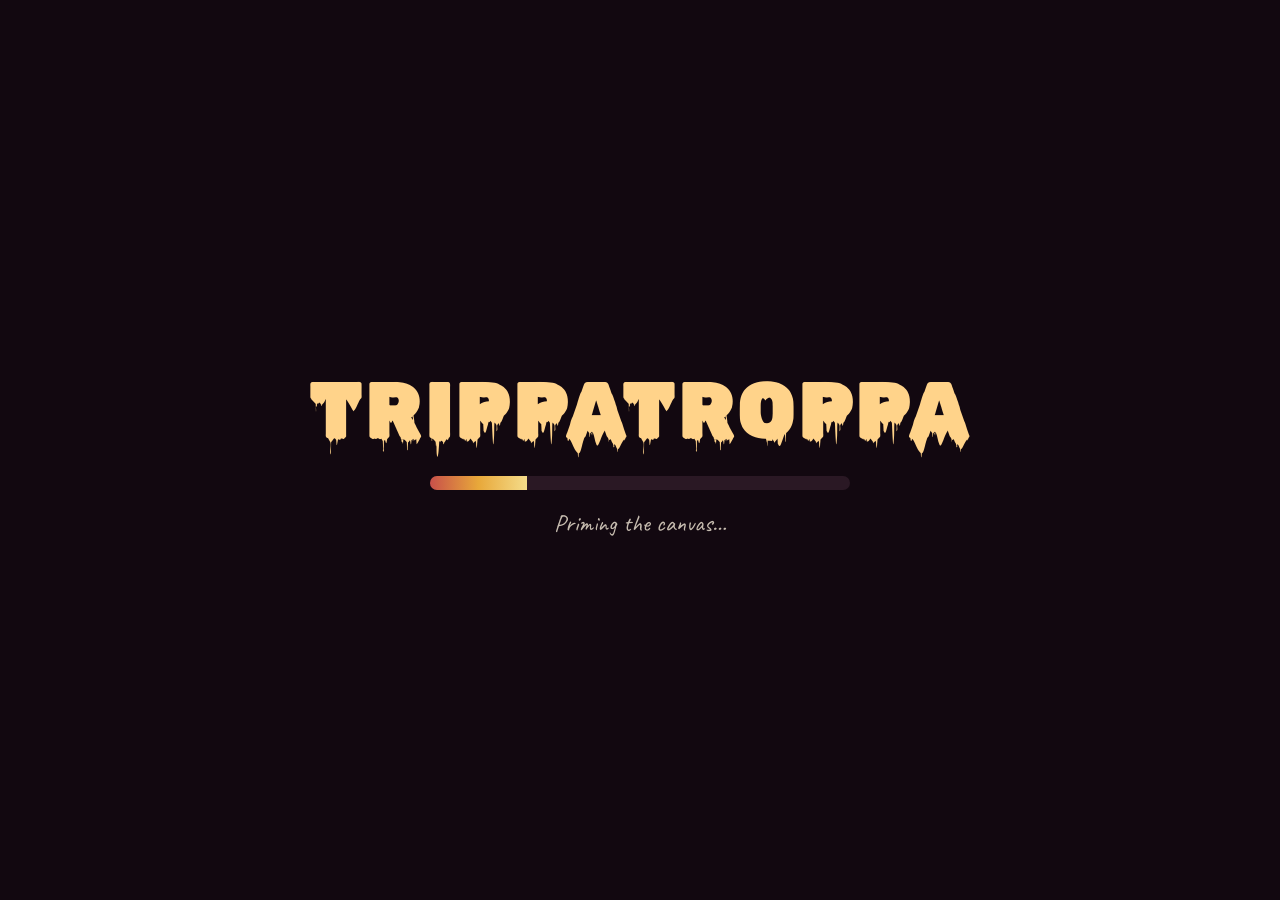
<file: index.html>
<!doctype html>
<html lang="ru">
<head>
<meta charset="utf-8">
<meta name="viewport" content="width=device-width,initial-scale=1,maximum-scale=1,user-scalable=no,viewport-fit=cover">
<meta name="theme-color" content="#120810">
<meta name="apple-mobile-web-app-capable" content="yes">
<meta name="mobile-web-app-capable" content="yes">
<meta name="apple-mobile-web-app-status-bar-style" content="black-translucent">
<meta name="apple-mobile-web-app-title" content="Trippatroppa">
<link rel="manifest" href="manifest.webmanifest">
<link rel="apple-touch-icon" href="icons/icon-180.png">
<link rel="icon" type="image/png" href="icons/icon-192.png">
<title>Trippatroppa</title>
<meta name="description" content="Top-down shooter, painted in oils: a walk to the store through five stages of madness.">
<link rel="preconnect" href="https://fonts.googleapis.com">
<link rel="preconnect" href="https://fonts.gstatic.com" crossorigin>
<link href="https://fonts.googleapis.com/css2?family=Caveat:wght@500;700&family=Rubik+Wet+Paint&display=swap" rel="stylesheet">
<link rel="stylesheet" href="css/style.css">
</head>
<body>
<canvas id="game"></canvas>
<div id="ui"></div>
<div id="fade"></div>
<div id="loading" class="on"><div class="wet">TRIPPATROPPA</div><div class="bar"><i></i></div><div class="lbl"></div></div>
<div id="rotate"><div class="wet">↻</div><p id="rotate-text"></p><button id="rotate-ok"></button></div>
<div id="touch">
  <button id="tbtn-pause">❚❚</button>
  <button id="tbtn-dash">⇢</button>
  <button id="tbtn-use">✋</button>
  <button id="tbtn-swap">⇄</button>
  <button id="tbtn-throw">➶</button>
</div>
<script src="js/util.js"></script>
<script src="js/paint.js"></script>
<script src="js/sprites.js"></script>
<script src="js/audio.js"></script>
<script src="js/text.js"></script>
<script src="js/world.js"></script>
<script src="js/levels.js"></script>
<script src="js/entities.js"></script>
<script src="js/director.js"></script>
<script src="js/bosses.js"></script>
<script src="js/chaos.js"></script>
<script src="js/render.js"></script>
<script src="js/input.js"></script>
<script src="js/ui.js"></script>
<script src="js/game.js"></script>
</body>
</html>
</file>
<file: css/style.css>
:root {
  --ink: #1a1018;
  --paper: #f4ead8;
  --ochre: #e8a83a;
  --rose: #c8504a;
  --panel: rgba(28, 16, 26, 0.86);
}
* { box-sizing: border-box; }
html, body { margin: 0; height: 100%; overflow: hidden; overscroll-behavior: none; -webkit-touch-callout: none; -webkit-tap-highlight-color: transparent; -webkit-text-size-adjust: 100%; background: var(--ink); color: var(--paper); font-family: Caveat, 'Comic Sans MS', cursive; -webkit-user-select: none; user-select: none; touch-action: none; }
canvas#game { position: fixed; inset: 0; display: block; cursor: crosshair; }
.wet { font-family: 'Rubik Wet Paint', Caveat, cursive; font-weight: 400; letter-spacing: 0.02em; }

#ui { position: fixed; inset: 0; display: none; align-items: center; justify-content: center; padding: 16px; z-index: 5; }
#ui.on { display: flex; background: radial-gradient(ellipse at center, rgba(26, 16, 24, 0.35), rgba(16, 8, 14, 0.82)); }
.panel { max-width: min(760px, 100%); max-height: 100%; overflow: auto; text-align: center; padding: 28px 32px; border-radius: 22px 30px 18px 34px; background: var(--panel);
  box-shadow: 0 0 0 3px rgba(232, 168, 58, 0.35), 0 18px 60px rgba(0, 0, 0, 0.6); animation: appear 0.45s cubic-bezier(.2, 1.4, .4, 1); }
@keyframes appear { from { transform: scale(0.92) rotate(-1deg); opacity: 0; } to { transform: none; opacity: 1; } }
.panel.title { background: rgba(28, 16, 26, 0.6); }
h1 { font-size: clamp(36px, 8vw, 88px); word-break: break-word; margin: 0 0 6px; color: #ffd38a; text-shadow: 0 4px 0 #6b2a28, 0 0 40px rgba(255, 160, 80, 0.4); line-height: 1; }
h2 { font-size: clamp(30px, 6vw, 46px); margin: 0 0 14px; color: #ffd9b0; line-height: 1.05; }
.sub { font-size: 28px; margin: 0 0 22px; color: #f0d9b8; }
.story { font-size: clamp(22px, 3.6vw, 28px); line-height: 1.25; margin: 0 0 22px; }
.story.small { font-size: 22px; opacity: 0.9; }
.help { font-size: 20px; opacity: 0.85; margin: 18px 0 8px; line-height: 1.3; }
.help b { color: #ffd38a; }
.warn { font-size: 17px; opacity: 0.6; margin: 10px 0 0; }
button { font-family: inherit; font-size: 22px; font-weight: 700; color: var(--ink); background: #e9dcc2; border: 0; border-radius: 14px 18px 12px 20px; padding: 8px 18px; margin: 6px; cursor: pointer;
  box-shadow: 0 3px 0 #7a5a3a; transition: transform 0.12s, background 0.12s; }
button:hover { transform: translateY(-2px) rotate(-1deg); background: #fff2d6; }
button.big { font-size: 30px; padding: 10px 34px; background: var(--ochre); box-shadow: 0 4px 0 #7a4a18, 0 0 30px rgba(232, 168, 58, 0.35); }
.row { display: flex; flex-wrap: wrap; justify-content: center; gap: 4px; margin-top: 6px; }
.cards { display: flex; gap: 14px; flex-wrap: wrap; justify-content: center; }
.gift { width: 200px; min-height: 230px; display: flex; flex-direction: column; align-items: center; gap: 8px; padding: 16px 14px; color: var(--paper);
  background: linear-gradient(160deg, hsla(var(--h), 55%, 32%, 0.95), hsla(var(--h), 40%, 16%, 0.95)); box-shadow: 0 0 0 2px hsla(var(--h), 80%, 70%, 0.5), 0 10px 30px rgba(0, 0, 0, 0.5); }
.gift:hover { background: linear-gradient(160deg, hsla(var(--h), 65%, 40%, 0.98), hsla(var(--h), 45%, 20%, 0.98)); transform: translateY(-4px) rotate(1deg); }
.gift img { height: 64px; image-rendering: auto; filter: drop-shadow(0 4px 6px rgba(0, 0, 0, 0.5)); }
.gift .glyph { font-size: 50px; color: hsl(var(--h), 90%, 75%); }
.gift b { font-size: 26px; line-height: 1; }
.gift span { font-size: 19px; font-weight: 500; line-height: 1.15; opacity: 0.92; }
.stats { display: flex; flex-wrap: wrap; justify-content: center; gap: 16px; font-size: 22px; margin: 0 0 18px; color: #ffd9b0; }
.dead h2 { color: #ff9a8a; }

#fade { position: fixed; inset: 0; pointer-events: none; z-index: 8; opacity: 0; transition: opacity 0.6s ease;
  background: radial-gradient(circle at 30% 40%, #3a1a30, #120810 70%); }
#fade.on { opacity: 1; }
#loading { position: fixed; inset: 0; z-index: 9; display: none; flex-direction: column; align-items: center; justify-content: center; gap: 18px; background: #120810; }
#loading.on { display: flex; }
#loading .wet { font-size: clamp(40px, 9vw, 80px); color: #ffd38a; }
#loading .bar { width: min(420px, 80vw); height: 14px; border-radius: 10px; background: #2a1824; overflow: hidden; }
#loading .bar i { display: block; height: 100%; width: 0; background: linear-gradient(90deg, #c8504a, #e8a83a, #f4dc8a); transition: width 0.15s; }
#loading .lbl { font-size: 24px; opacity: 0.8; }

#touch { display: none; position: fixed; right: calc(12px + env(safe-area-inset-right)); bottom: calc(12px + env(safe-area-inset-bottom)); z-index: 4; flex-direction: column; gap: 8px; pointer-events: none; }
body.touch #touch { display: flex; }
#touch button { pointer-events: auto; width: 56px; height: 56px; border-radius: 50%; font-size: 24px; margin: 0; padding: 0; background: rgba(240, 220, 180, 0.35); color: #fff; box-shadow: none; }
#touch #tbtn-pause { position: fixed; top: calc(10px + env(safe-area-inset-top)); right: calc(12px + env(safe-area-inset-right)); width: 44px; height: 44px; font-size: 16px; }
@media (max-width: 520px) {
  .panel { padding: 20px 16px; }
  .gift { width: 100%; min-height: 0; }
}

#touch #tbtn-dash { width: 70px; height: 70px; font-size: 30px; background: rgba(232, 168, 58, 0.45); }
#rotate { display: none; position: fixed; inset: 0; z-index: 20; flex-direction: column; align-items: center; justify-content: center; gap: 10px; padding: 24px; text-align: center; background: #120810; }
#rotate .wet { font-size: 90px; color: #ffd38a; animation: spin 2.4s ease-in-out infinite; }
#rotate p { font-size: 26px; max-width: 320px; }
@keyframes spin { 0%, 30% { transform: rotate(0); } 60%, 100% { transform: rotate(90deg); } }
@media (orientation: portrait) and (pointer: coarse) { body:not(.portrait-ok) #rotate { display: flex; } }
</file>
